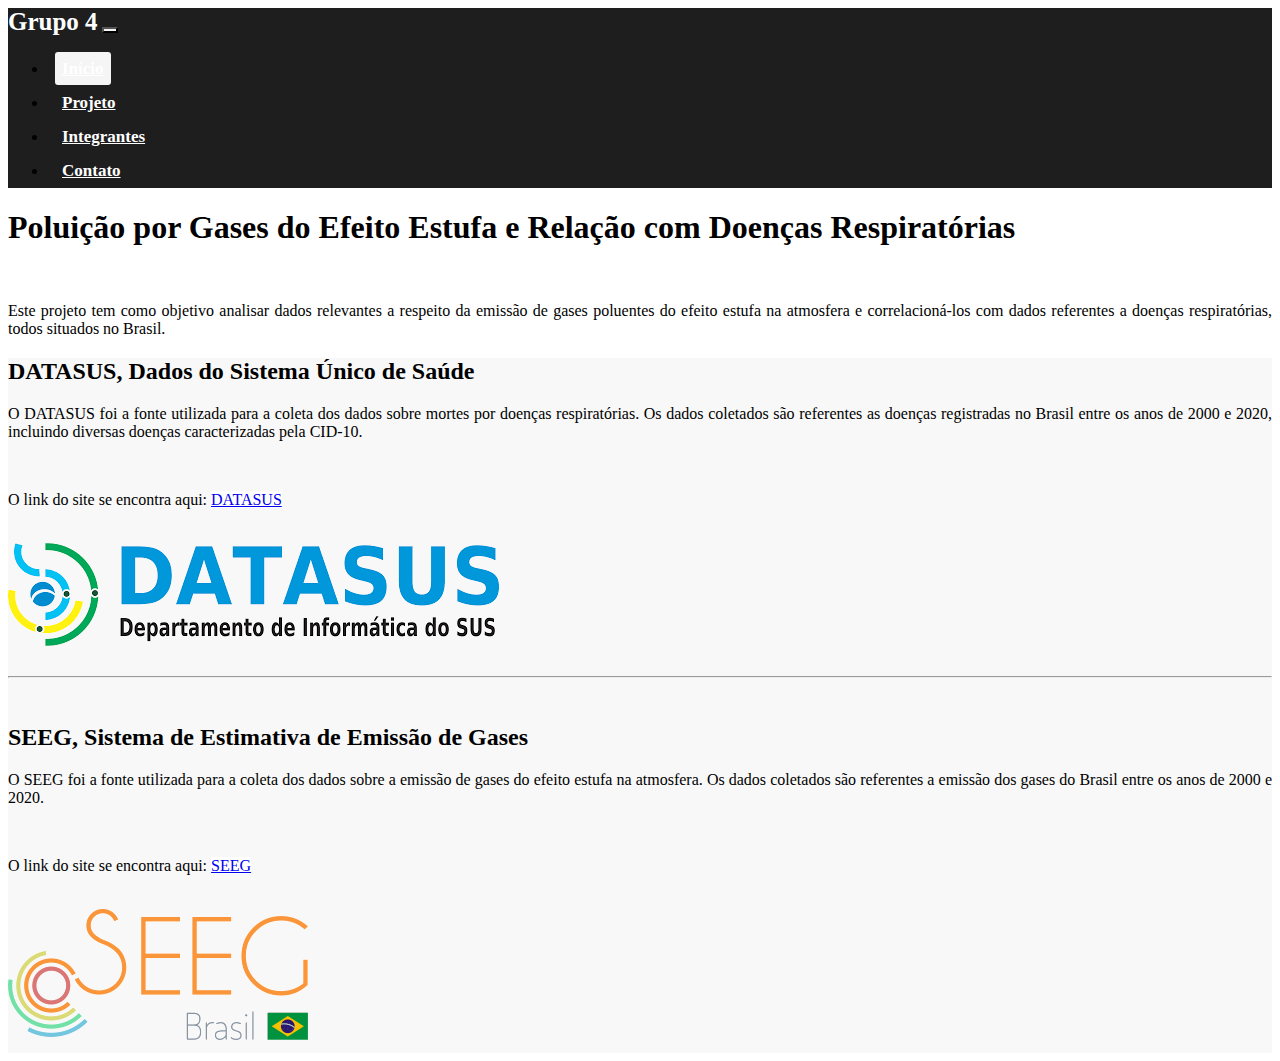
<file: index.html>
<!DOCTYPE html>
<html lang="pt-BR">
<head>
	<meta charset="utf-8">
	<meta name="viewport" content="width=device-width, initial-scale=1">
	<link rel="stylesheet" type="text/css" href="css/stys.css">
	<link href="https://cdn.jsdelivr.net/npm/bootstrap@5.3.2/dist/css/bootstrap.min.css" rel="stylesheet" integrity="sha384-T3c6CoIi6uLrA9TneNEoa7RxnatzjcDSCmG1MXxSR1GAsXEV/Dwwykc2MPK8M2HN" crossorigin="anonymous">
	<script src="https://cdn.jsdelivr.net/npm/bootstrap@5.3.2/dist/js/bootstrap.bundle.min.js" integrity="sha384-C6RzsynM9kWDrMNeT87bh95OGNyZPhcTNXj1NW7RuBCsyN/o0jlpcV8Qyq46cDfL" crossorigin="anonymous"></script>
	<title>G4S4</title>
</head>
<body style="background: rgb(255, 255, 255);">

<nav class="navbar navbar-expand-lg body-tertiary nav-top-color">
  <div class="container-fluid">
  	<label>Grupo 4</label>
    <button class="navbar-toggler" type="button" data-bs-toggle="collapse" data-bs-target="#navbarSupportedContent" aria-controls="navbarSupportedContent" aria-expanded="false" aria-label="Toggle navigation" style="background: #f5f5f5">
      <span class="navbar-toggler-icon"></span>
    </button>
    <div class="collapse navbar-collapse" id="navbarSupportedContent">
      <ul class="navbar-nav me-auto mb-2 mb-lg-0">
        <li class="nav-item">
          <a class="nav-link active" aria-current="page" href="index.html">Início</a>
        </li>
        <li class="nav-item">
          <a class="nav-link" href="projetos.html">Projeto</a>
        </li>
        <li class="nav-item">
          <a class="nav-link" href="integrantes.html">Integrantes</a>
        </li>
        <li class="nav-item">
          <a class="nav-link" href="contato.html">Contato</a>
        </li>
      </ul>
    </div>
  </div>
</nav>

<section class="py-5 text-center container">
    <div class="row py-lg-5">
      <h1>Poluição por Gases do Efeito Estufa e Relação com Doenças Respiratórias</h1>
      <div class="col-lg-6 col-md-8 mx-auto">
        <br><p class="h5" align="justify">Este projeto tem como objetivo analisar dados relevantes a respeito da emissão de gases poluentes do efeito estufa na atmosfera e correlacioná-los com dados referentes a doenças respiratórias, todos situados no Brasil.</p>
      </div>
    </div>
  </section>


  <div class="album py-5" style="background: #f8f8f8;">
    <div class="container">
      
    <div class="row featurette">
      <div class="col-md-7 order-md-2">
        <h2 class="featurette-heading fw-normal lh-1">DATASUS, <span class="text-body-secondary"> Dados do Sistema Único de Saúde</span></h2>
        <p class="lead" align="justify">O DATASUS foi a fonte utilizada para a coleta dos dados sobre mortes por doenças respiratórias. Os dados coletados são referentes as doenças registradas no Brasil entre os anos de 2000 e 2020, incluindo diversas doenças caracterizadas pela CID-10.</p><br>
        <p class="lead" >O link do site se encontra aqui: <a style="background-color: white;" href="https://datasus.saude.gov.br" title="Link para o site do DATASUS">DATASUS</a></p><br>
      </div>
      <div class="col-md-5 order-md-1">
        <img class="img-fluid" alt="Imagem da logo do DATASUS." src="imagens/datasus.png" title="Logo do DATASUS">
      </div>
    </div>
    <br>
    <hr class="featurette-divider">
    <br>

    <div class="row featurette">
      <div class="col-md-7">
        <h2 class="featurette-heading fw-normal lh-1">SEEG, <span class="text-body-secondary">Sistema de Estimativa de Emissão de Gases</span></h2>
        <p class="lead" align="justify">O SEEG foi a fonte utilizada para a coleta dos dados sobre a emissão de gases do efeito estufa na atmosfera. Os dados coletados são referentes a emissão dos gases do Brasil entre os anos de 2000 e 2020.</p>
        <br>
        <p class="lead" >O link do site se encontra aqui: <a style="background-color: white;" href="https://seeg.eco.br/" title="Link para o site do SEEG">SEEG</a></p><br>
      </div>
      <div class="col-md-5">
        <img class="img-fluid" alt="Imagem da logo do SEEG." src="imagens/seeg.png" title="Logo do SEEG">
      </div>
    </div>
</div>
</div>


</body>
</html>
</file>
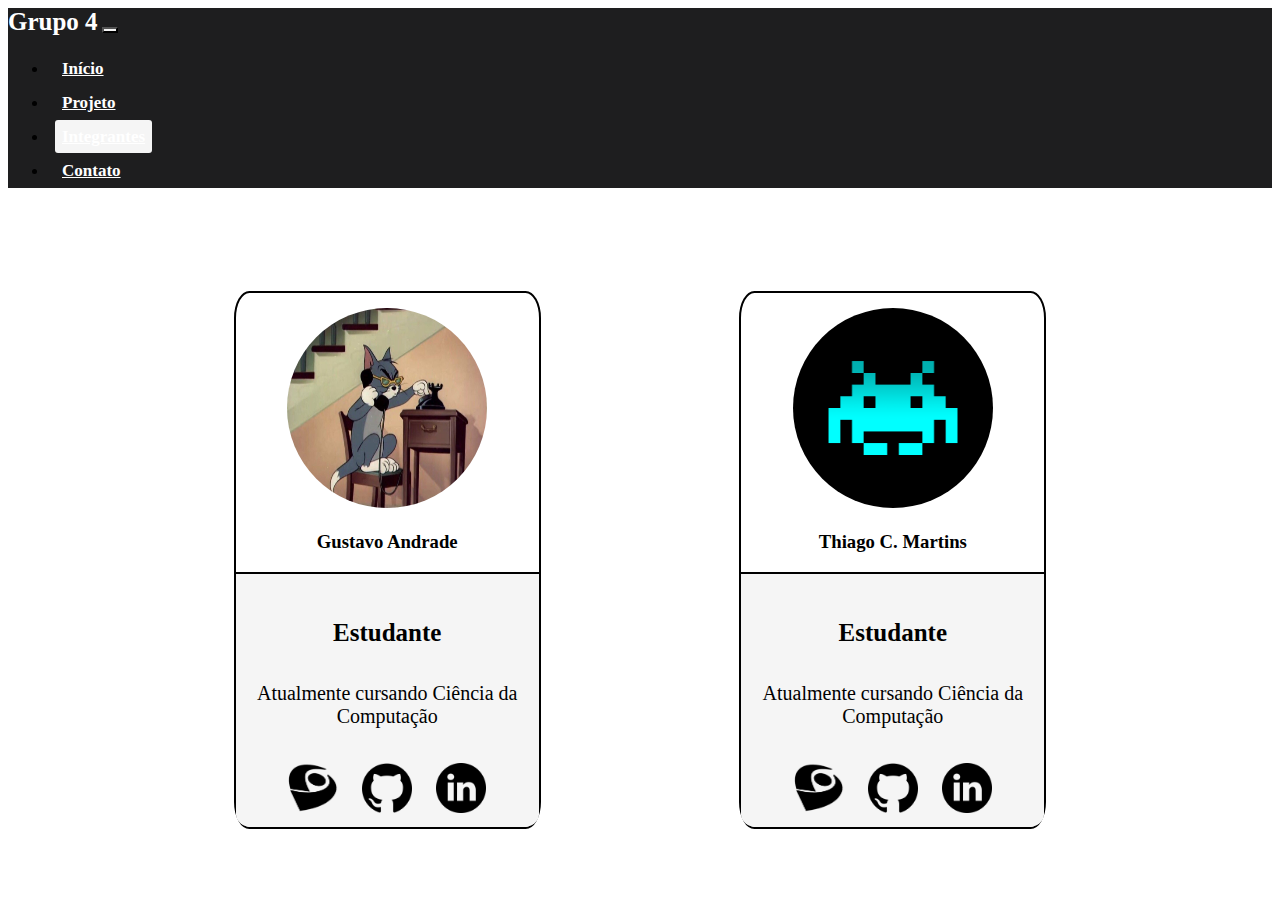
<file: integrantes.html>
<!DOCTYPE html>
<html lang="pt-BR">
<head>
	<meta charset="utf-8">
	<meta name="viewport" content="width=device-width, initial-scale=1">
	<link rel="stylesheet" type="text/css" href="css/stys.css">
	<link href="https://cdn.jsdelivr.net/npm/bootstrap@5.3.2/dist/css/bootstrap.min.css" rel="stylesheet" integrity="sha384-T3c6CoIi6uLrA9TneNEoa7RxnatzjcDSCmG1MXxSR1GAsXEV/Dwwykc2MPK8M2HN" crossorigin="anonymous">
	<script src="https://cdn.jsdelivr.net/npm/bootstrap@5.3.2/dist/js/bootstrap.bundle.min.js" integrity="sha384-C6RzsynM9kWDrMNeT87bh95OGNyZPhcTNXj1NW7RuBCsyN/o0jlpcV8Qyq46cDfL" crossorigin="anonymous"></script>
	<title>Portifólio</title>
</head>
<body style="background: white;">

<nav class="navbar navbar-expand-lg body-tertiary nav-top-color">
  <div class="container-fluid">
  	<label>Grupo 4</label>
    <button class="navbar-toggler" type="button" data-bs-toggle="collapse" data-bs-target="#navbarSupportedContent" aria-controls="navbarSupportedContent" aria-expanded="false" aria-label="Toggle navigation" style="background: #f5f5f5">
      <span class="navbar-toggler-icon"></span>
    </button>
    <div class="collapse navbar-collapse" id="navbarSupportedContent">
      <ul class="navbar-nav me-auto mb-2 mb-lg-0">
        <li class="nav-item">
          <a class="nav-link" aria-current="page" href="index.html">Início</a>
        </li>
        <li class="nav-item">
          <a class="nav-link" href="projetos.html">Projeto</a>
        </li>
        <li class="nav-item">
          <a class="nav-link active" href="integrantes.html">Integrantes</a>
        </li>
        <li class="nav-item">
          <a class="nav-link" href="contato.html">Contato</a>
        </li>
      </ul>
    </div>
  </div>
</nav>


<div class="linha centralizar">
  <div class="cartao">
    <img class="centralizar cartao-img" src="imagens/tom.jpg" alt="Gustavo Andrade foto">
    <h3>Gustavo Andrade</h3>
    <div class="cartao-corpo">
    <p class="titulo">Estudante</p>
    <p>Atualmente cursando Ciência da Computação</p>
    <a href="http://lattes.cnpq.br/8335118459781759"><img class="icone" src="imagens/lattes.png" alt="Ícone Lattes" title="Ícone Lattes"></a>
      <a href="https://github.com/gustarinho"><img class="icone" src="imagens/github.png" alt="Icone Github" title="Ícone Github"></a>
      <a href="https://www.linkedin.com/in/gustavo-andrade-0bb47129b/"><img class="icone" src="imagens/linkedin.png" alt="Icone do Linkedin" alt="Icone do Linkedin" title="Ícone Linkedin"></a>
    </div>
  </div>
  <div class="cartao">
    <img class="centralizar cartao-img" src="imagens/thiago.png" alt="Thiago C. Martins foto">
      <h3>Thiago C. Martins</h3>
      <div class="cartao-corpo">
      <p class="titulo">Estudante</p>
      <p>Atualmente cursando Ciência da Computação</p>
      <a href="http://lattes.cnpq.br/8058156555037978"><img class="icone" src="imagens/lattes.png" alt="Ícone Lattes" title="Ícone Lattes"></a>
      <a href="https://github.com/TMGHC"><img class="icone" src="imagens/github.png" alt="Icone Github" title="Ícone Github"></a>
      <a href="https://www.linkedin.com/in/thiago-martins-a3466a2a0/"><img class="icone" src="imagens/linkedin.png" alt="Icone do Linkedin" title="Ícone Linkedin"></a>
      </div>
  </div>
</div>

</body>
</html>
</file>
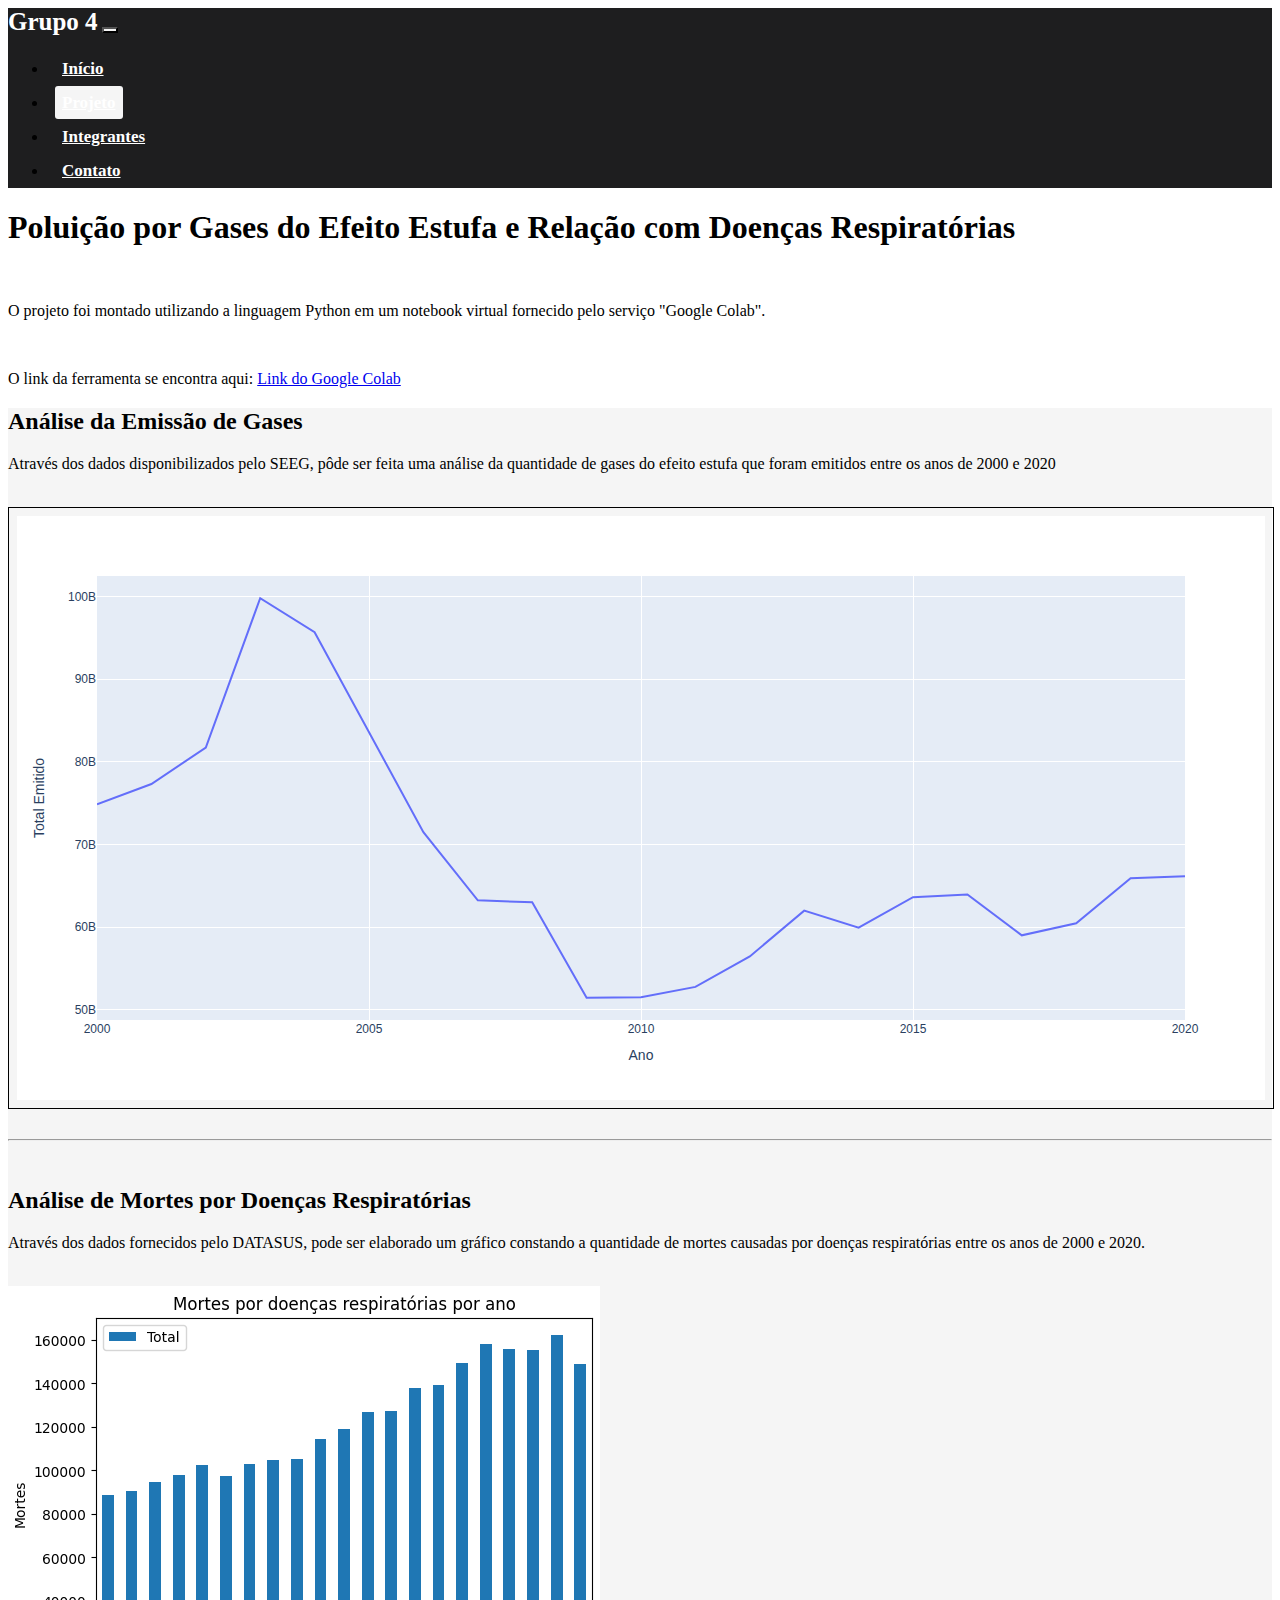
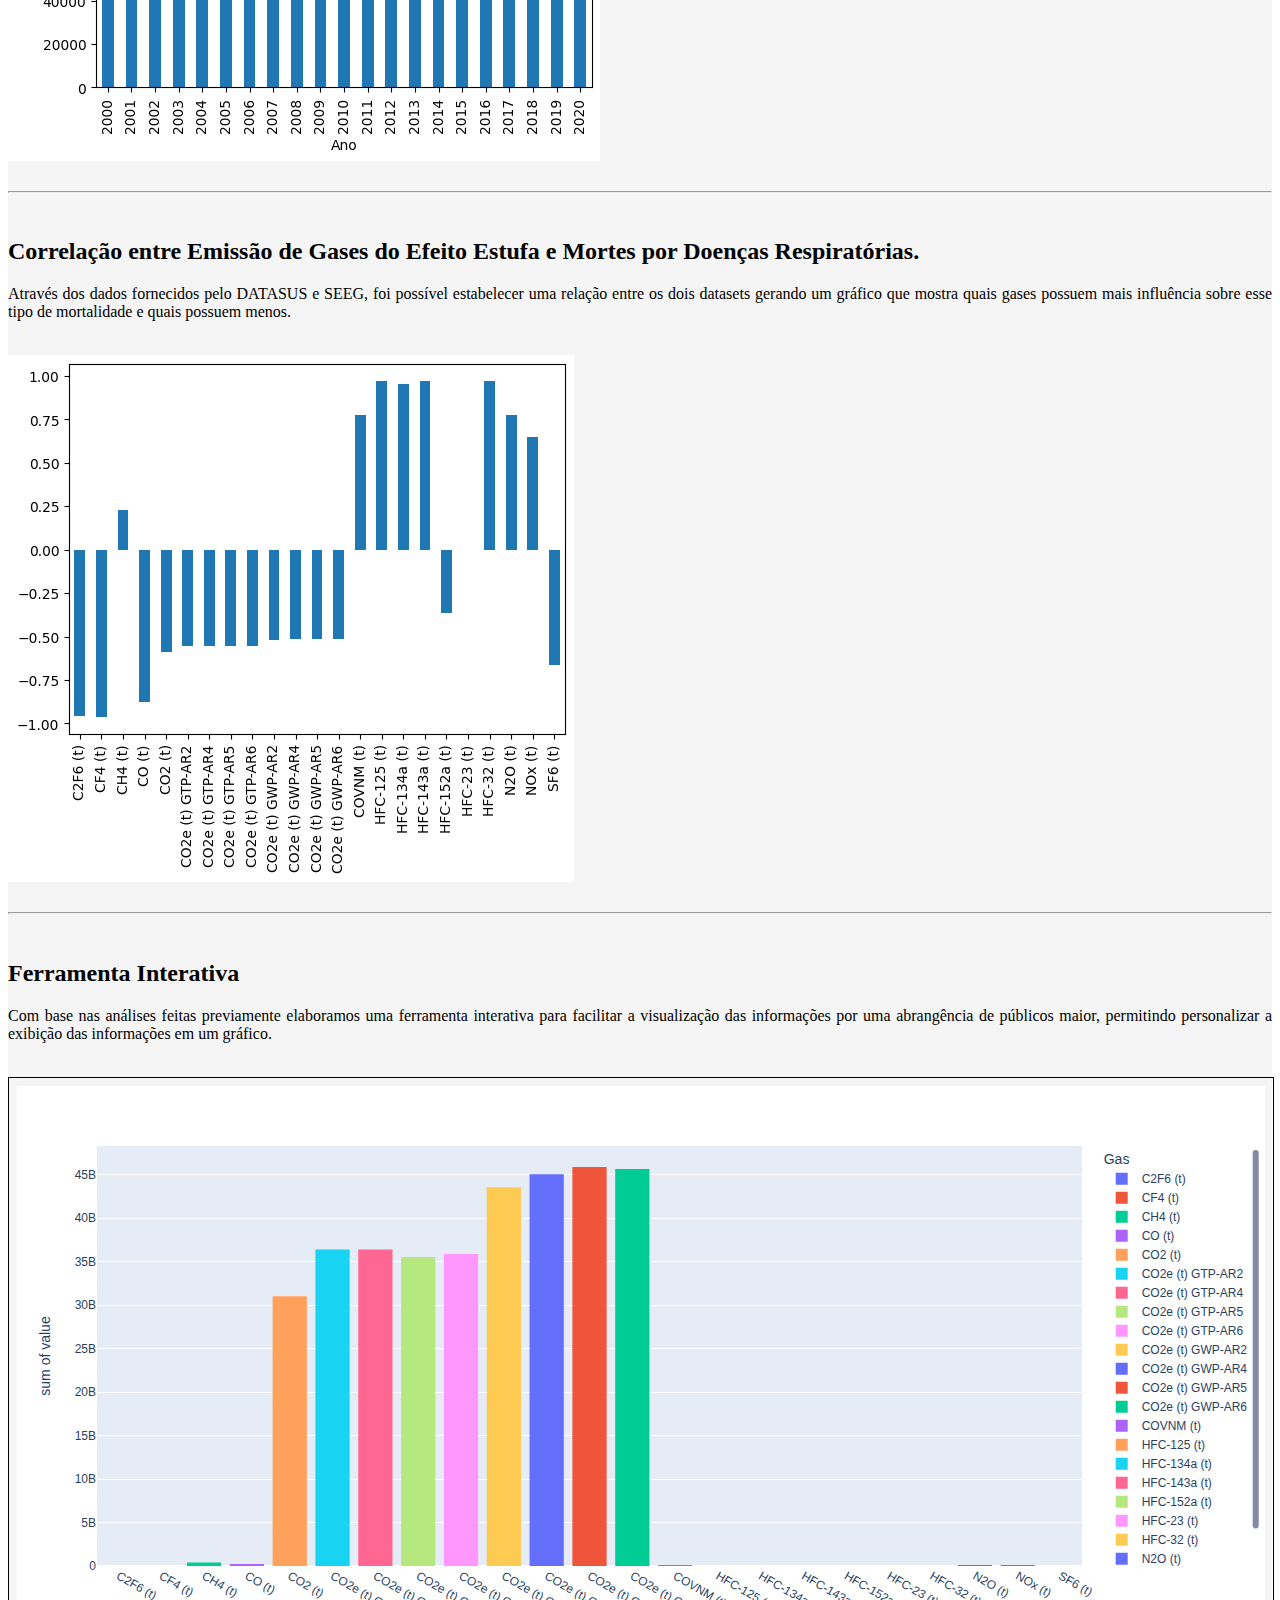
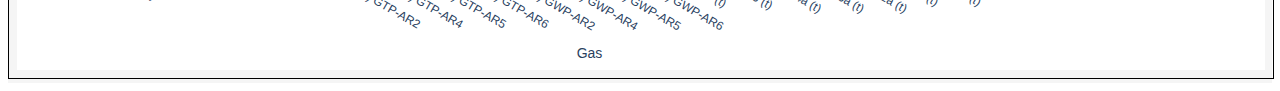
<file: projetos.html>
<!DOCTYPE html>
<html lang="pt-BR">
<head>
	<meta charset="utf-8">
	<meta name="viewport" content="width=device-width, initial-scale=1">
	<link rel="stylesheet" type="text/css" href="css/stys.css">
	<link href="https://cdn.jsdelivr.net/npm/bootstrap@5.3.2/dist/css/bootstrap.min.css" rel="stylesheet" integrity="sha384-T3c6CoIi6uLrA9TneNEoa7RxnatzjcDSCmG1MXxSR1GAsXEV/Dwwykc2MPK8M2HN" crossorigin="anonymous">
	<script src="https://cdn.jsdelivr.net/npm/bootstrap@5.3.2/dist/js/bootstrap.bundle.min.js" integrity="sha384-C6RzsynM9kWDrMNeT87bh95OGNyZPhcTNXj1NW7RuBCsyN/o0jlpcV8Qyq46cDfL" crossorigin="anonymous"></script>
	<title>Portifólio</title>
</head>
<body style="background: white;">

<nav class="navbar navbar-expand-lg body-tertiary nav-top-color">
  <div class="container-fluid">
  	<label>Grupo 4</label>
    <button class="navbar-toggler" type="button" data-bs-toggle="collapse" data-bs-target="#navbarSupportedContent" aria-controls="navbarSupportedContent" aria-expanded="false" aria-label="Toggle navigation" style="background: #f5f5f5">
      <span class="navbar-toggler-icon"></span>
    </button>
    <div class="collapse navbar-collapse" id="navbarSupportedContent">
      <ul class="navbar-nav me-auto mb-2 mb-lg-0">
        <li class="nav-item">
          <a class="nav-link" aria-current="page" href="index.html">Início</a>
        </li>
        <li class="nav-item">
          <a class="nav-link active" href="projetos.html">Projeto</a>
        </li>
        <li class="nav-item">
          <a class="nav-link" href="integrantes.html">Integrantes</a>
        </li>
        <li class="nav-item">
          <a class="nav-link" href="contato.html">Contato</a>
        </li>
      </ul>
    </div>
  </div>
</nav>

<section class="py-5 text-center container">
  <div class="row py-lg-5">
    <h1>Poluição por Gases do Efeito Estufa e Relação com Doenças Respiratórias</h1>
    <div class="col-lg-6 col-md-8 mx-auto">
      <br><p class="h5" align="justify">O projeto foi montado utilizando a linguagem Python em um notebook virtual fornecido pelo serviço "Google Colab".</p>
          <br><p class="h5">O link da ferramenta se encontra aqui: <a href="https://colab.research.google.com/drive/1H0bAHS3f_M-SgCMD7lhA1YPk_vrkiHia?usp=sharing">Link do Google Colab</a></p>
    </div>
  </div>
</section>


<div class="album py-5" style="background: #f5f5f5;">
  <div class="container"> 
  <div class="row featurette">
    <div class="order-md-2">
      <h2 class="featurette-heading fw-normal lh-1">Análise da Emissão de Gases</h2>
      <p class="lead" align="justify">Através dos dados disponibilizados pelo SEEG, pôde ser feita uma análise da quantidade de gases do efeito estufa que foram emitidos entre os anos de 2000 e 2020</p><br>
      <iframe src="grafico1.html" width="100%" height="600px" style="border: 1px solid black;" title="Gráfico da emissão de gases do efeito estufa."></iframe>
    </div>  
  </div>

  <br>
  <hr class="featurette-divider">
  <br>

  <div class="row featurette">
    <div class="col-md-7">
      <h2 class="featurette-heading fw-normal lh-1">Análise de Mortes por Doenças Respiratórias</h2>
      <p class="lead" align="justify">Através dos dados fornecidos pelo DATASUS, pode ser elaborado um gráfico constando a quantidade de mortes causadas por doenças respiratórias entre os anos de 2000 e 2020.</p>
      <br>
    </div>
    <div class="col-md-5">
      <img class="img-fluid" alt="Gráfico das mortes causadas por doenças respiratórias." src="imagens/mortesgraph.png" title="Gráfico das mortes causadas por doenças respiratórias.">
    </div>
  </div>

  <br>
  <hr class="featurette-divider">
  <br>
  <div class="row featurette">
    <div class="col-md-7 order-md-2">
      <h2 class="featurette-heading fw-normal lh-1">Correlação entre Emissão de Gases do Efeito Estufa e Mortes por Doenças Respiratórias.</h2>
      <p class="lead" align="justify">Através dos dados fornecidos pelo DATASUS e SEEG, foi possível estabelecer uma relação entre os dois datasets gerando um gráfico que mostra quais gases possuem mais influência sobre esse tipo de mortalidade e quais possuem menos.</p>
      <br>
    </div>
    <div class="col-md-5">
      <img class="img-fluid" alt="Gráfico da correlação entre emissão de gases do efeito estufa e mortes por doenças respiratórias." src="imagens/corrgraph.png" title="Gráfico da correlação entre emissão de gases do efeito estufa e mortes por doenças respiratórias.">
    </div>
  </div>

  <br>
  <hr class="featurette-divider">
  <br>

  <div class="row featurette">
    <div class=" order-md-2">
      <h2 class="featurette-heading fw-normal lh-1">Ferramenta Interativa</h2>
      <p class="lead" align="justify">Com base nas análises feitas previamente elaboramos uma ferramenta interativa para facilitar a visualização das informações por uma abrangência de públicos maior, permitindo personalizar a exibição das informações em um gráfico.</p><br>
      <iframe src="ferramenta.html" width="100%" height="600px" style="border: 1px solid black;" title="Ferramenta interativa da quantidade de gases emitidos."></iframe>
    </div>  
  </div>
</div>


</body>
</html>
</file>
<file: css/stys.css>
/*Estilos para a NAVbar*/
.nav-top-color{
	background: #1e1e1f;
}

.nav-top-color ul li a{
	color: white;
	font-size: 17px;
}

.nav-top-color ul li{
	padding: 7px;
}

.nav-top-color a{
	color: white;
	font-weight: bold;
	padding: 7px 7px;
}

.nav-top-color label{
	font-size: 25px;
	font-weight: bold;
	color: white;
}

.nav-top-color a.active,a:hover{
	background: #f5f5f5;
	transition: .5s;
	border-radius: 3px;
}
/*Fim dos estilos para NAVbar*/

/*Estilos para linha e cartao*/
.linha{
	width: 80%;
	height: 20%;
	display: flex;
	justify-content:space-around;
}

.centralizar{
	margin-top: 5%;
	margin-inline: auto;
}

.cartao{
	width: 30%;
	margin: 40px;
	text-align: center;
	border: solid 2px black;
	border-radius: 5%;
	background-color: white;
}

.cartao-corpo{
	width: 100%;
	height: auto;
	border-top: 2px solid black;
	background-color: #f5f5f5;
	border-bottom-left-radius:  5%;
	border-bottom-right-radius: 5%;
	padding-top: 15px;
}

.cartao-corpo p{
	padding: 5px;
	font-size: 20px;
}

p.titulo{
	font-size:25px;
	font-weight: bold;
}

.cartao-img{
	border-radius: 50%;
    width: 200px;
	height: 200px;
}

.icone{
	width: 50px;
	height: 50px;
	margin: 10px;
}

@media screen and (max-width: 991px){
	
	.linha{
		width: 70%;
		height: auto;
		display: block;
		justify-content:space-around;
	}

	.cartao{
		width: fit-content;
		text-align: center;
		border: solid 2px black;
		border-radius: 5%;
		background-color: white;
		margin-inline: auto;
	}

}
/*Fim dos estilos para linha e cartao*/

.caixa{
	width: 50%;
	height: auto;
	border: solid 1px black;
	padding: 10px;
}
</file>
